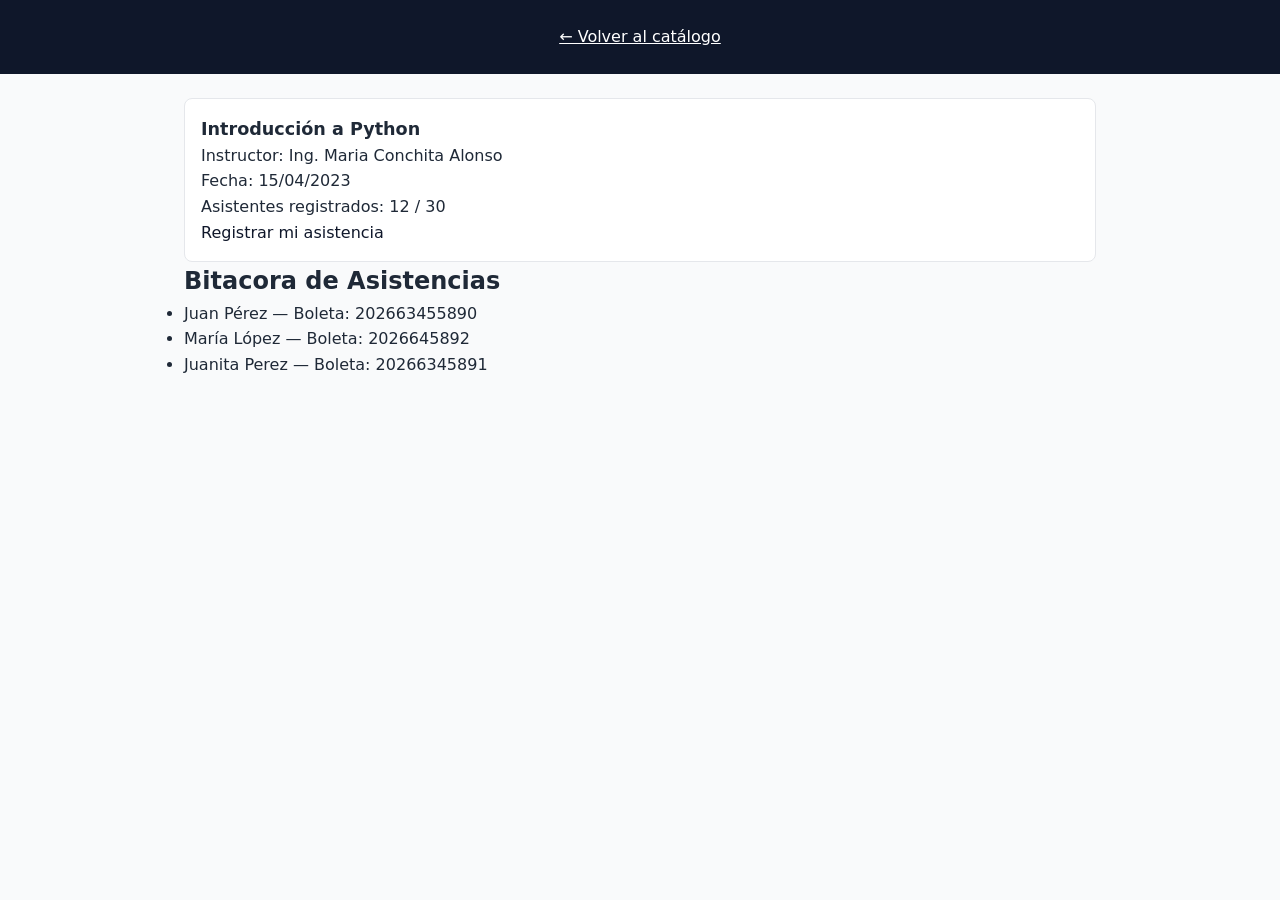
<file: Proyecto_inicial/detalle.html>
<!DOCTYPE html>
<html lang="es">
<head>
  <meta charset="UTF-8">
  <meta name="viewport" content="width=device-width, initial-scale=1.0">
  <title>Detalle del Taller - CECyT 9</title>
  <link rel="stylesheet" href="styles.css">
</head>
<body>
  <header>
    <a href="./index.html">&larr; Volver al catálogo</a>
  </header>
  <main>
    <section class="info-taller">
        <article class="tarjeta">
      <h2>Introducción a Python</h2>
      <p>Instructor: Ing. Maria Conchita Alonso</p>
      <p>Fecha: 15/04/2023</p>
      <p>Asistentes registrados: 12 / 30</p>
      <p><a href="./registro.html">Registrar mi asistencia</a></p>
      </article>
    </section>

    <section class="bitacora">
      <h2>Bitacora de Asistencias</h2>
      <ul>
        <li>Juan Pérez — Boleta: 202663455890</li>
        <li>María López — Boleta: 2026645892</li>
        <li>Juanita Perez — Boleta: 20266345891</li>
      </ul>
    </section>
  </main>
</body>
</html>
</file>
<file: Proyecto_inicial/styles.css>
/* RESET */
*{
    margin: 0;
    padding: 0;
    box-sizing: border-box;
}

/* BODY */
body{
    font-family: 'Segoe UI', Tahoma, Geneva, Verdana, sans-serif;
    background: #f1f3f6;
    color: #333;
    line-height: 1.6;
}

/* CONTENEDOR PRINCIPAL */
.container{
    width: 90%;
    max-width: 1200px;
    margin: 30px auto;
}

/* HEADER */
.header{
    background: #0f1c3f;
    color: white;
    text-align: center;
    padding: 25px;
    border-radius: 12px;
    box-shadow: 0 5px 15px rgba(0,0,0,0.15);
    transition: all 0.3s ease;
}

.header:hover{
    background: #16295c;
    transform: translateY(-3px);
}

.header h1{
    font-size: 2rem;
    letter-spacing: 1px;
}

/* INTRODUCCION */
.content{
    background: white;
    margin-top: 20px;
    padding: 25px;
    border-radius: 12px;
    box-shadow: 0 3px 12px rgba(0,0,0,0.08);
    transition: all 0.3s ease;
}

.content:hover{
    transform: translateY(-5px);
    box-shadow: 0 8px 20px rgba(0,0,0,0.12);
}

/* SECCION TABLAS */
.tablas_ejercicios{
    margin-top: 30px;
}

.table_content{
    background: white;
    padding: 20px;
    border-radius: 12px;
    box-shadow: 0 3px 12px rgba(0,0,0,0.08);
}

/* TABLA */
.tabla{
    width: 100%;
    border-collapse: collapse;
    overflow: hidden;
    border-radius: 10px;
}

/* ENCABEZADOS */
.tabla thead{
    background: #0f1c3f;
    color: white;
}

.tabla th{
    padding: 15px;
    text-align: left;
    font-size: 1rem;
}

/* FILAS */
.tabla td{
    padding: 15px;
    border-bottom: 1px solid #ddd;
    transition: all 0.3s ease;
}

/* EFECTO AL PASAR EL RATON */
.tabla tbody tr{
    transition: all 0.3s ease;
}

.tabla tbody tr:hover{
    background-color: #e8eefc;
    transform: scale(1.01);
}

/* ENLACES */
.tabla a{
    display: inline-block;
    text-decoration: none;
    background: #0f1c3f;
    color: white;
    padding: 8px 14px;
    border-radius: 6px;
    transition: all 0.3s ease;
    font-weight: 600;
}

.tabla a:hover{
    background: #2e5fff;
    transform: translateY(-2px);
    box-shadow: 0 5px 10px rgba(46,95,255,0.3);
}

/* ANIMACION DE APARICION */
.header,
.content,
.table_content{
    animation: aparecer 0.8s ease;
}

@keyframes aparecer{
    from{
        opacity: 0;
        transform: translateY(20px);
    }
    to{
        opacity: 1;
        transform: translateY(0);
    }
}

/* RESPONSIVE */
@media(max-width:768px){

    .header h1{
        font-size: 1.5rem;
    }

    .tabla{
        font-size: 0.9rem;
    }

    .tabla th,
    .tabla td{
        padding: 10px;
    }
}

* {
    box-sizing: border-box;
}

body {
    margin: 0;
    font-family: system-ui, Arial, sans-serif;
    color: #1f2937;
    background-color: #f9fafb;
}

header {
    background-color: #0f172a;
    color: #ffffff;
    padding: 1.5rem;
    text-align: center;
}

header a {
    color: #ffffff;
}

main{
    max-width: 960px;
    margin: 0 auto;
    padding: 1.5rem;
}

footer{
    text-align: center;
    padding: 1rem;
    color: #6b7280;
    font-size: 0.875rem;
}

/* Catalogo de Talleres */

.catalogo {
    display: grid;
    grid-template-columns: repeat(3, 1fr);
    gap: 1rem;
}

.tarjeta {
    padding: 1rem;
    border: 1px solid #e5e7eb;
    border-radius: 0.5rem;
    background-color: #ffffff;
}

.tarjeta h2 {
    margin-top:0;
    font-size: 1.1rem;
}

.tarjeta a {
    color:#0f172a;
    text-decoration: none;
}

.tarjeta a:hover {
    text-decoration: underline;
}
</file>
